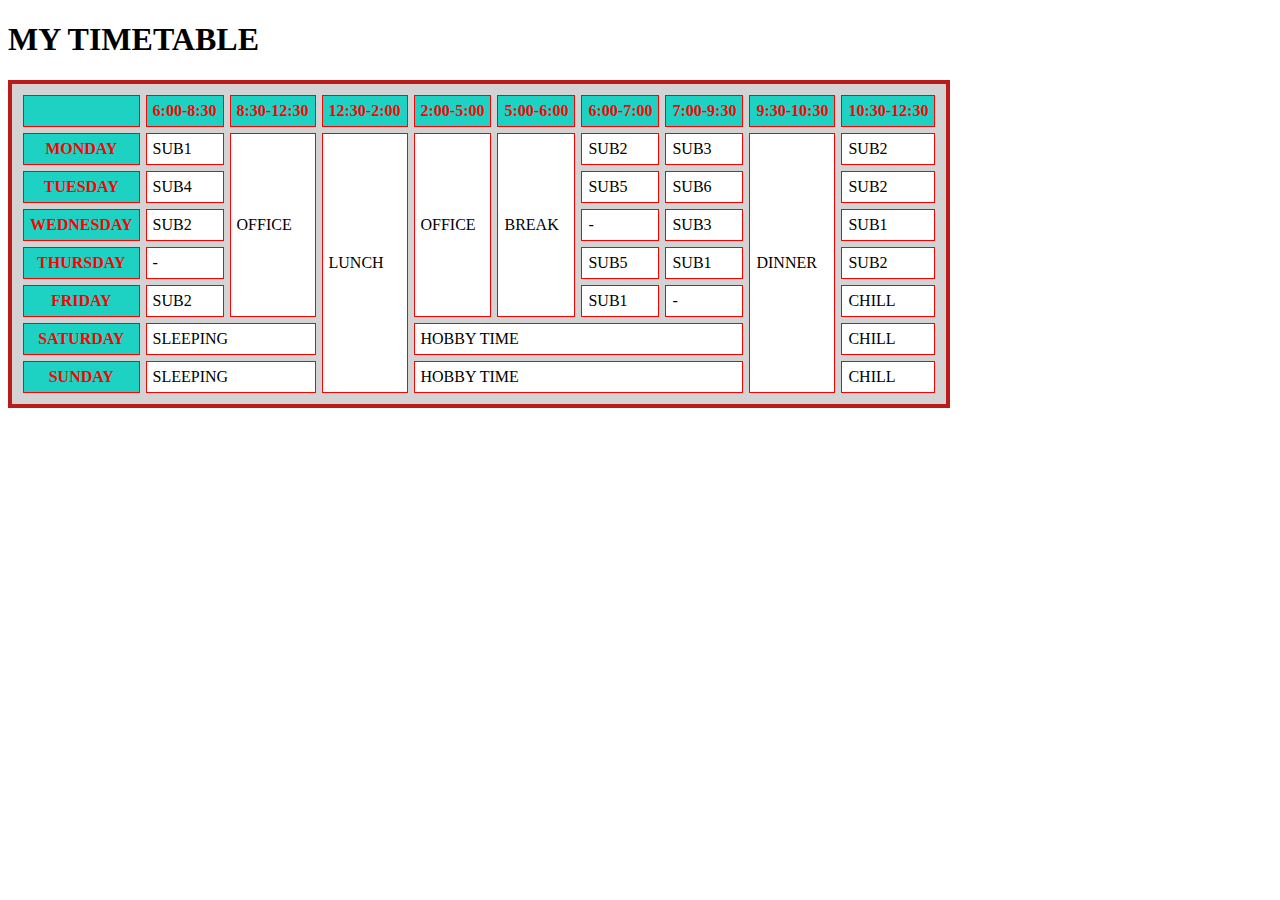
<file: timetable.html>
<!DOCTYPE html>
<html lang="en">
<head>
    <meta charset="UTF-8">
    <meta http-equiv="X-UA-Compatible" content="IE=edge">
    <meta name="viewport" content="width=device-width, initial-scale=1.0">
    <title>MY TIMETABLE</title>
    <style>
        table{
            border:4px solid rgb(187 27 27);
            padding: 5px;
            border-spacing: 6px;
            background-color: lightgray;
        }
        td{
            border: 1px solid red;
            padding: 6px;
            background-color: white;
        }
        td:hover{
            background-color: #b0e9e9;
            cursor: pointer;
        }
        th{
            border: 1px solid red;
            padding: 6px;
            color: red ;
            background-color: rgb(30, 210, 195);
            
        }
    </style>
</head>
<body>
    <h1>MY TIMETABLE</h1>
    <table>
        <tr>
            <th></th>
            <th>6:00-8:30</th>
            <th>8:30-12:30</th>
            <th>12:30-2:00</th>
            <th>2:00-5:00</th>
            <th>5:00-6:00</th>
            <th>6:00-7:00</th>
            <th>7:00-9:30</th>
            <th>9:30-10:30</th>
            <th>10:30-12:30</th>
        </tr>
        <tr>
            <th>MONDAY</th>
            <td>SUB1</td>
            <td rowspan="5">OFFICE</td>
            <td rowspan="7">LUNCH</td>
            <td rowspan="5">OFFICE</td>
            <td rowspan="5">BREAK</td>
            <td>SUB2</td>
            <td>SUB3</td>
            <td rowspan="7">DINNER</td>
            <td>SUB2</td>
        </tr>
        <tr>
            <th>TUESDAY</th>
            <td>SUB4</td>
            <td>SUB5</td>
            <td>SUB6</td>
            <td>SUB2</td>
        </tr>
        <tr>
            <th>WEDNESDAY</th>
            <td>SUB2</td>
            <td>-</td>
            <td>SUB3</td>
            <td>SUB1</td>
        </tr>
        <tr>
            <th>THURSDAY</th>
            <td>-</td>
            <td>SUB5</td>
            <td>SUB1</td>
            <td>SUB2</td>
        </tr>
        <tr>
            <th>FRIDAY</th>
            <td>SUB2</td>
            <td>SUB1</td>
            <td>-</td>
            <td>CHILL</td>
        </tr>
        <tr>
            <th>SATURDAY</th>
            <td colspan="2">SLEEPING</td>
            <td colspan="4">HOBBY TIME</td>
            <td>CHILL</td>
        </tr>
        <tr>
            <th>SUNDAY</th>
            <td colspan="2">SLEEPING</td>
            <td colspan="4">HOBBY TIME</td>
            <td>CHILL</td>
        </tr>
    </table>
</body>
</html>
</file>
